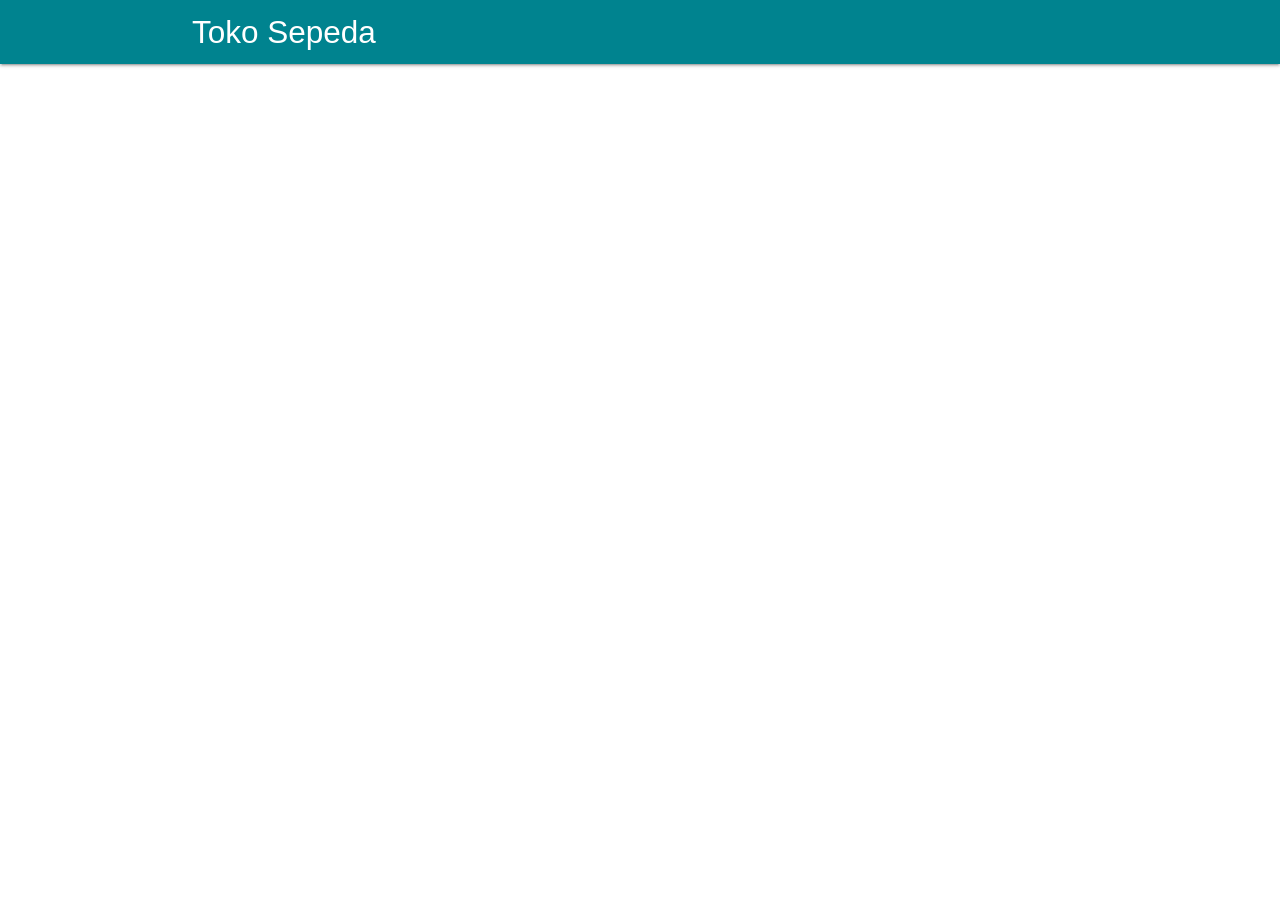
<file: homes.html>
<!DOCTYPE html>
<html lang="en">
  <head>
    <meta charset="UTF-8" />
    <title>Toko Sepeda</title>
    <meta name="description" content="My first PWA" />
    <meta name="viewport" content="width=device-width, initial-scale=1" />
    <link rel="stylesheet" href="css/materialize.min.css" />
    <link rel="manifest" href="manifest.json" />
    <meta name="theme-color" content="#00897B" />
    <link href="https://fonts.googleapis.com/icon?family=Material+Icons" rel="stylesheet"/>
  </head>
  <body>
    <!-- Navigasi -->
    <nav class="cyan darken-3" role="navigation">
      <div class="nav-wrapper container">
        <a href="#" class="brand-logo" id="logo-container">Toko Sepeda</a>
        <a href="./index.html" class="sidenav-trigger" data-target="nav-mobile">
          <i class="material-icons">arrow_back</i>
        </a>
        <ul class="topnav right hide-on-med-and-down"></ul>
        <ul class="sidenav" id="nav-mobile"></ul>
      </div>
    </nav>
    <!-- Akhir Navigasi -->

    <div class="container" id="body-content"></div>
    <script src="js/materialize.min.js"></script>
    <script src="js/api.js"></script>

    <script>
      // register service worker
      if ("serviceWorker" in navigator) {
        window.addEventListener("load", function() {
          navigator.serviceWorker
            .register("TokoSepeda-sw.js")
            .then(function() {
              console.log("Pendaftaran ServiceWorker berhasil");
            })
            .catch(function() {
              console.log("Pendaftaran ServiceWorker gagal");
            });
        });
      } else {
        console.log("ServiceWorker belum didukung browser ini.");
      }
      document.addEventListener("DOMContentLoaded", function() {
        getArticleById();
      });
    </script>
  </body>
</html>
</file>
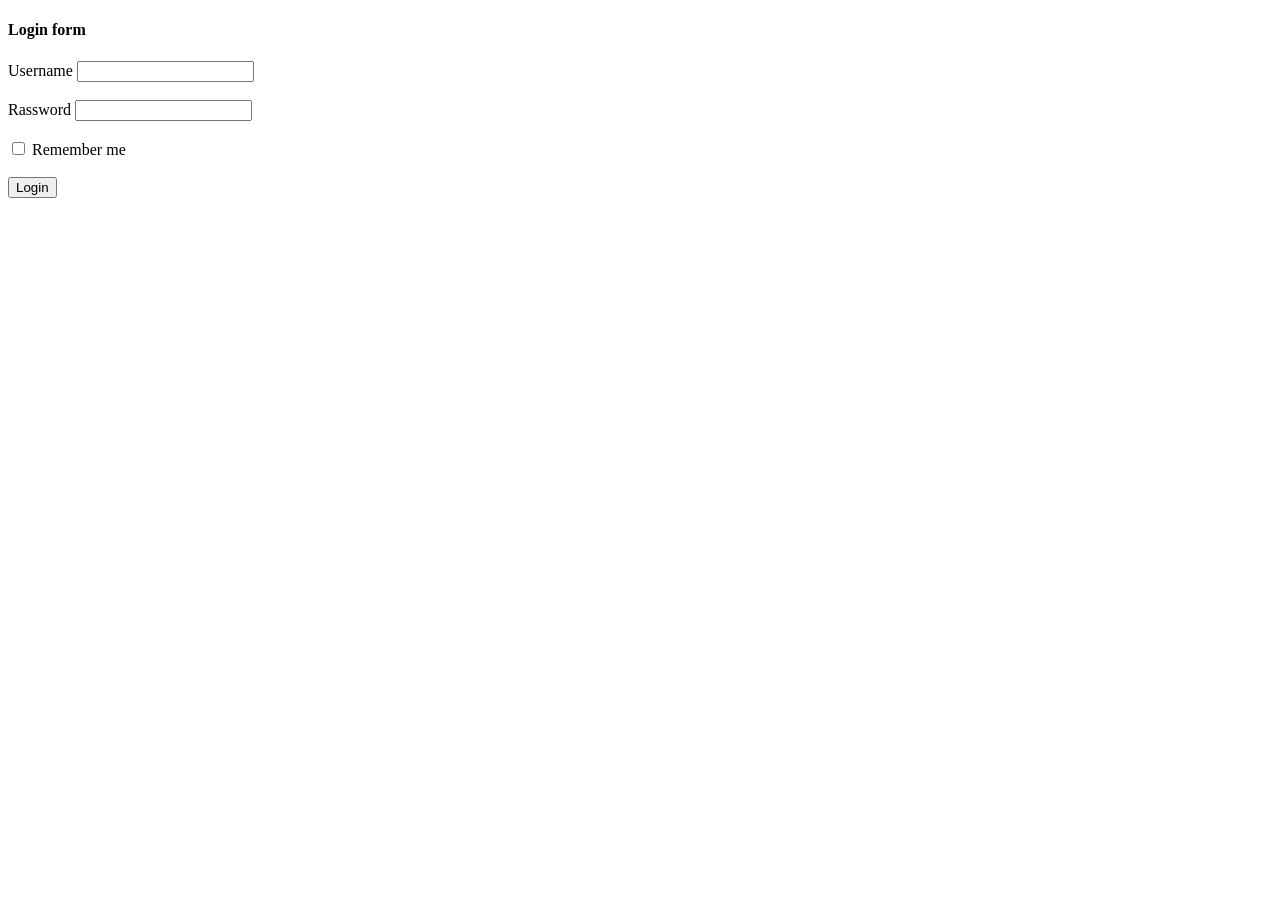
<file: pages/Login.html>
<!DOCTYPE html>
<html lang="en">
<head>
    <title>About me</title>
</head>
<body>
       <div class="row">
        <div class="col s12 m4 offset-m4 16 offset-14">
            <div class="card">

                <div class="card-action grey lighten-5">
                    <H4>Login form</H4>
                </div>
                
                <div class="card-content grey lighten-3 z-depth-1">
                        
                    <div class="form-field">
                            <label for="username">Username</label>
                            <input type="text" id="username">
                    </div><br>
                    <div class="form-field">
                            <label for="password">Rassword</label>
                            <input type="password" id="password">
                    </div><br>
                    <div class="form-field">
                        <input type="checkbox" id="Remember">
                        <label for="Remember">Remember me</label>
                        </div><br>
                            <div class="form-field center-align">
                            <button class="btn-large cyan darken-3">Login</button>
                        </div><br>
                             
                </div>
            </div>
    </div>
</div>

</body>
</html>
</file>
